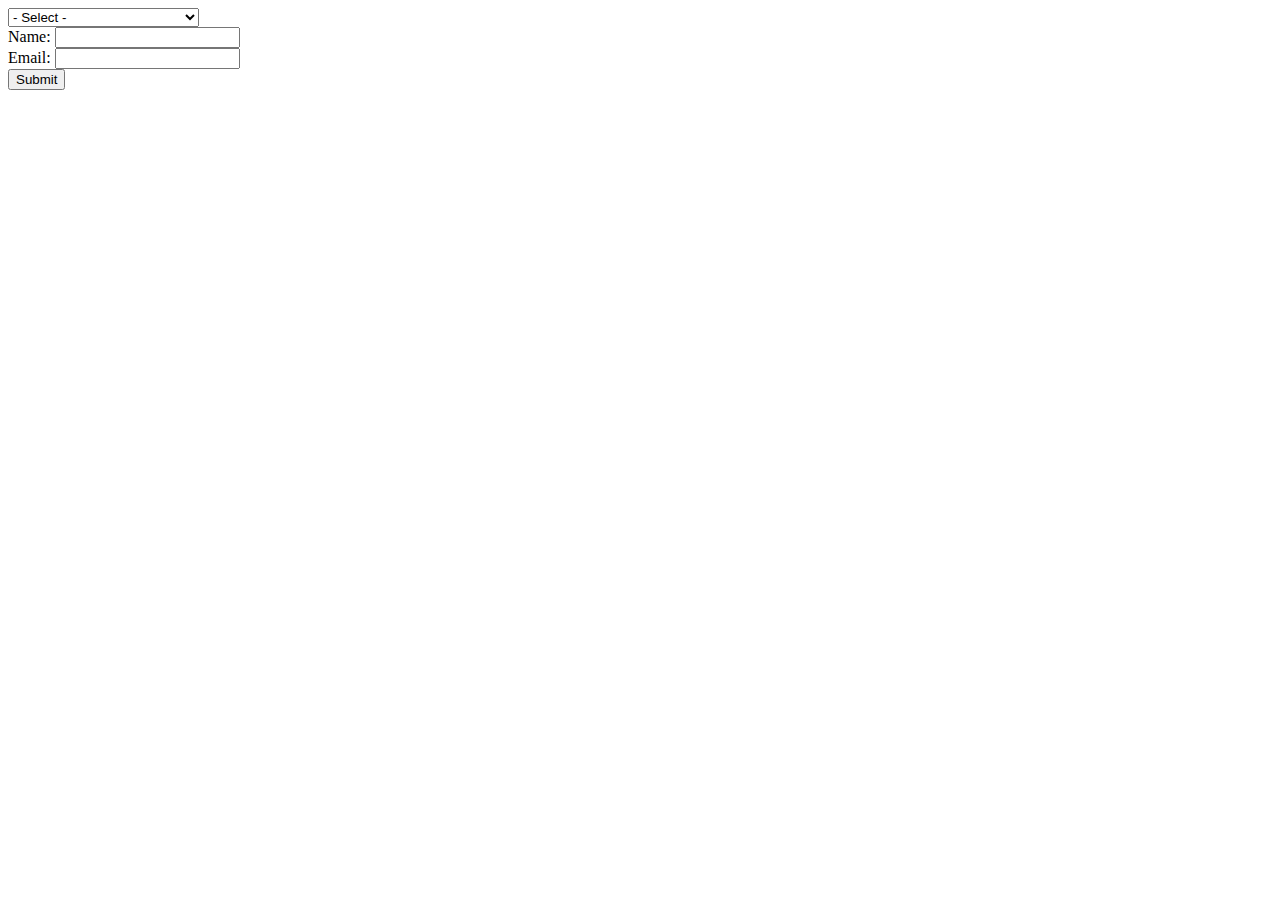
<file: JS Assignment/index.html>
<!DOCTYPE html>
<html>
  <head>
    <meta charset="utf-8">
    <title></title>
  </head>






<body onload="loadProvinces()"> <!-- run the province function -->
  <form>
    <select name="province" id="province"></select>
      </br>
      Name: <input type="text" name="txtName">
      <br/>
      Email: <input type="text" name="txtEmail" id="txtEmail">
      <br/>
      <input type ="button" name="btnSubmit" value="Submit" onclick="validateForm();">

      <script type="text/javascript" src="./js/script.js">
      </script>

  </form>





  </body>
</html>
</file>
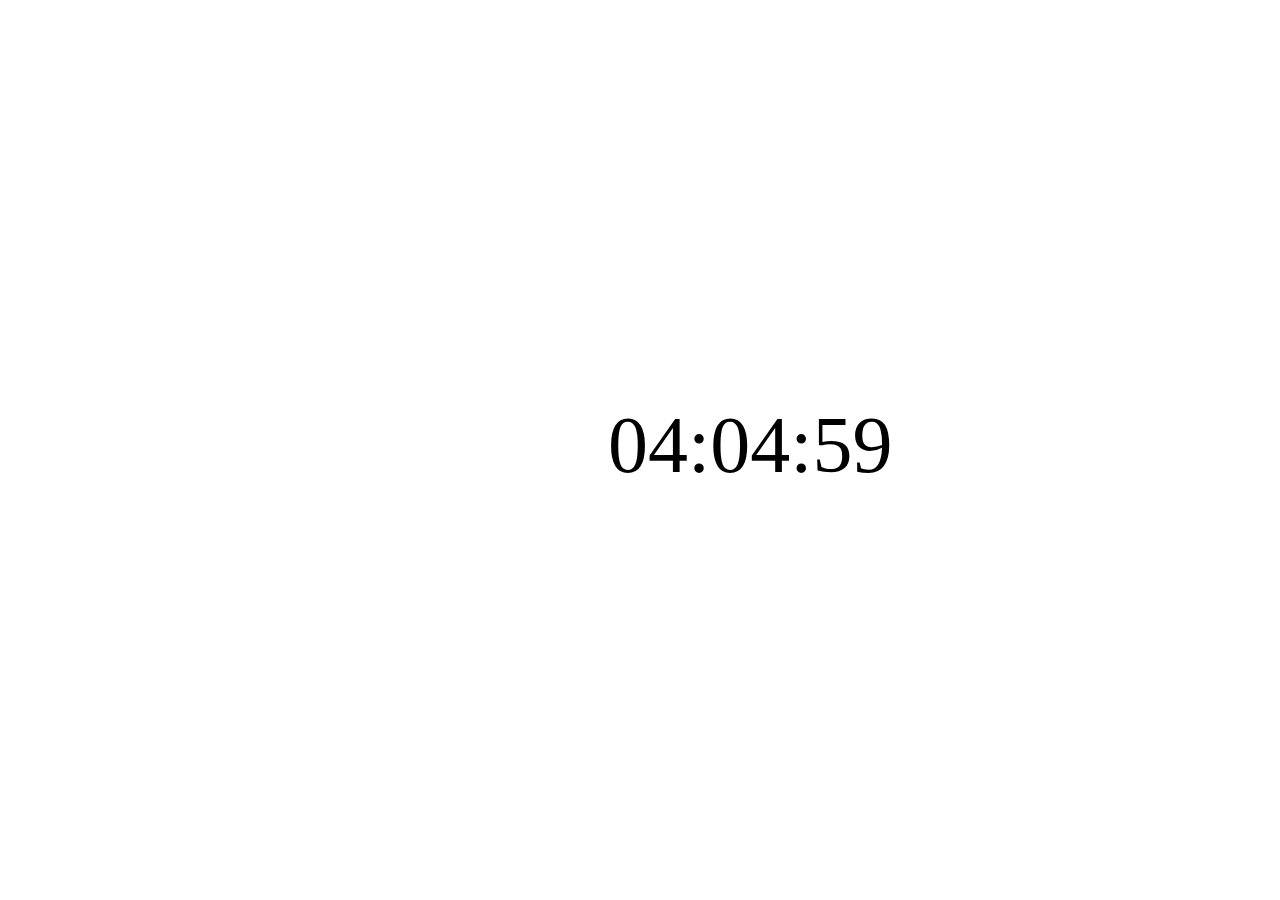
<file: simple clock/index.html>
<!DOCTYPE html>
<html>
  <head>
    <meta charset="utf-8">
    <title></title>
    <link rel="stylesheet" href="stylesheet/styles.css">
  </head>


  <body onload="showTime()">
<div id="myClock"></div>


<script src="js/script.js">
  </script>

  </body>
</html>
</file>
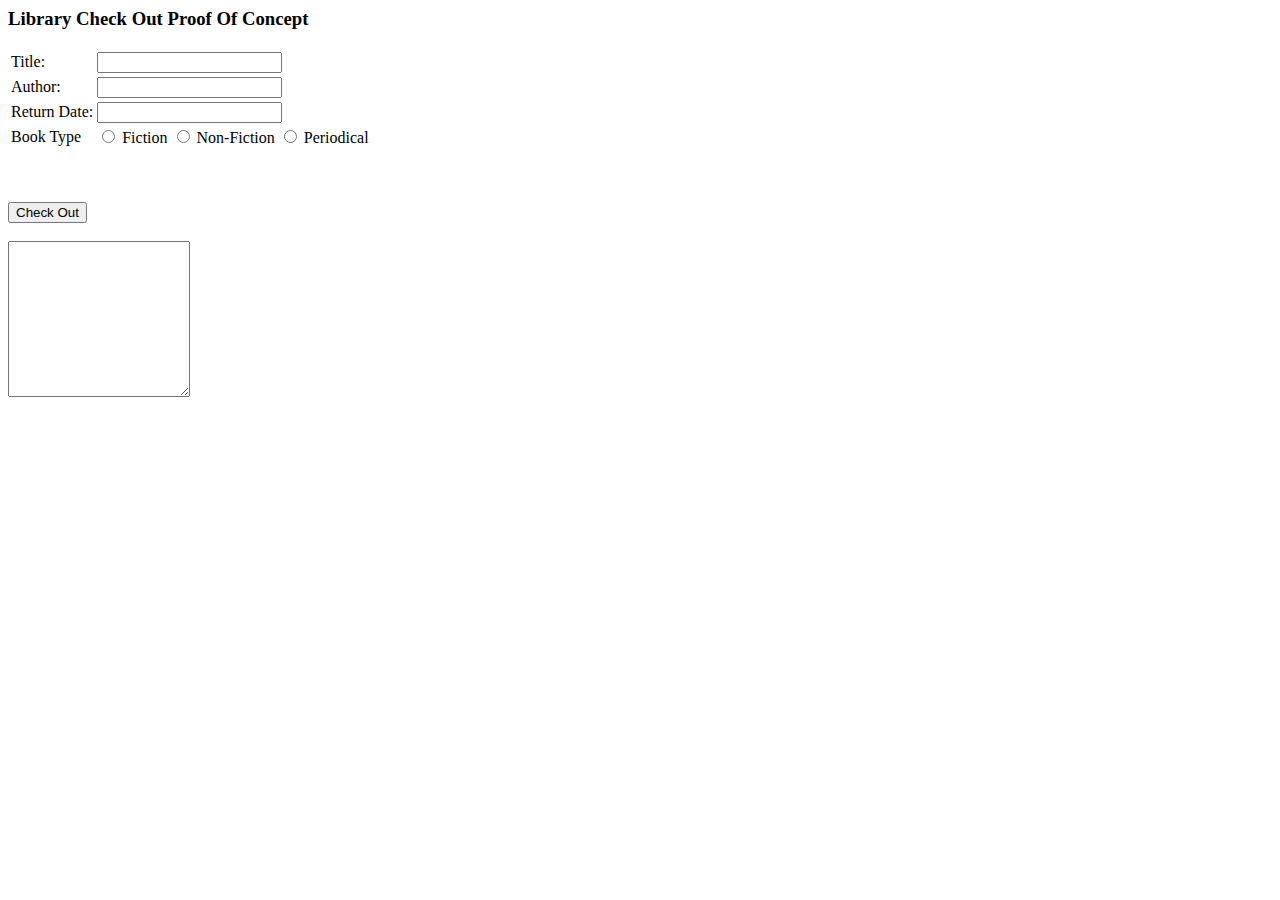
<file: libraryEmpty.html>
<html>
<!-- Nice work, Ron.  As you might have been aware your form submitted
even when validation failed.  If you had moved your init() and clearForm() class
to the end of your validate() method and ensured that all of your if statements
in your validation method returned false, you would have been home free. All the
pieces were here, and when everything is entered correctly, the form works
perfectly.  You have things nicely commented, so overall - great work.  Just a
couple of placement issues.
7/10
-->
<head>
  <script src="https://ajax.googleapis.com/ajax/libs/jquery/1.11.3/jquery.min.js"></script>

    <script>

    var returnDate = /\d\d-\d\d-\d\d\d\d/;

function results(){         //results function to hold my validate init and clearform in total.
  validate()                //ill call this in my submit html
  init()
  clearForm()
}

function clearForm(){   //cleared my form with submit. figured out i needed to reference the whole form and use "reset"
  document.getElementById("libraryForm").reset();


}


        function validate() {             //validating my title, date, and author to see if they fit criteria


            // check to see if the entered data is good (or if there
            // is any...
            if(document.getElementById("txtTitle").value==""){
              alert("please enter a title");
              document.getElementById('txtTitle').focus();

            }
            if(document.getElementById('txtTitle').value.length>=70){
                alert("Please ensure the title of this book is less then 70 characters");
                document.getElementById('txtTitle').focus();
                return false;

            }
            if(document.getElementById("txtAuthor").value==""){
              alert("please enter Author name");
              document.getElementById('txtAuthor').focus();

            }

            if(document.getElementById("txtDate").value==""){
              alert("please enter a return date");
              document.getElementById('txtDate').focus();

            }

            if(!returnDate.test(document.getElementById('txtDate').value)){
                alert("Please enter a valid return date with the format 12-12-1234");
                document.getElementById('txtDate').focus();
                return false;
            }


            if(!getCheckedValue("btnArray1")){   // the '!' (bang) says 'make true = false'
                // if that validation fails...
                document.getElementById("btnFiction").focus();        //throwing focus back onto my radio button if nothing is checked
                alert("please select a genre");
                return false;  // stop the submit of the form
            }

            function getCheckedValue(elementName){       //looping through my radio buttons to see if something has been checked.
                // has something/some value been selected??
                // created a variable to hold true or false if some has been selected
                var selected = false;

                var btnArray = document.getElementsByName(elementName);


                for(index=0;index<btnArray.length;index++){

                    if(btnArray[index].checked){

                        selected = true;
                    }
                }
                return selected;
}
            }

              function init() {    //this is what i want to show in my textArea.


                $(document).ready(function(){

                  document.getElementById("output").value = "Author:" + document.getElementById('txtAuthor').value + "     " + "Title:" + document.getElementById('txtTitle').value
                 + "           " + "Date:" + document.getElementById('txtDate').value + "        " + "Genre:" + ($('input[type=radio]:checked').val());

               })
                        //use jquery to grab radio button element value
}



    </script>
</head>

<body>
    <h3>Library Check Out Proof Of Concept</h3>
    <form id="libraryForm">
        <table>
            <tr>
                <td>Title:</td>
                <td>
                    <input name="txtTitle" id="txtTitle" name="txtTitle" />
                </td>
            </tr>
            <tr>
                <td>Author:</td>
                <td>
                    <input name="txtAuthor" id="txtAuthor" name="txtAuthor" />
                </td>
            </tr>
            <tr>
                <td>Return Date:</td>
                <td>
                    <input name="txtDate" id="txtDate" name="txtDate" />
                </td>
            </tr>

            <tr>
                <td>Book Type</td>
                <td>
                    <input type="radio" name="btnArray1" id="btnFiction" value="Fiction" />
                    <label for="btnFiction">Fiction</label>
                    <input type="radio" name="btnArray1" id="btnNonFiction" value="Non-Fiction" />
                    <label for="btnNonFiction">Non-Fiction</label>
                    <input type="radio" name="btnArray1" id="btnPeriodical" value="Periodical" />
                    <label for="btnPeriodical">Periodical</label>

                </td>
            </tr>
        </table>
        <br/>
        <br/>
    </form>
    <button onclick ="results()">Check Out</button>
    <br/>
    <br/>
    <textarea name="txtOutput" id="output" rows="10" columns="200">
    </textarea>
</body>

</html>
</file>
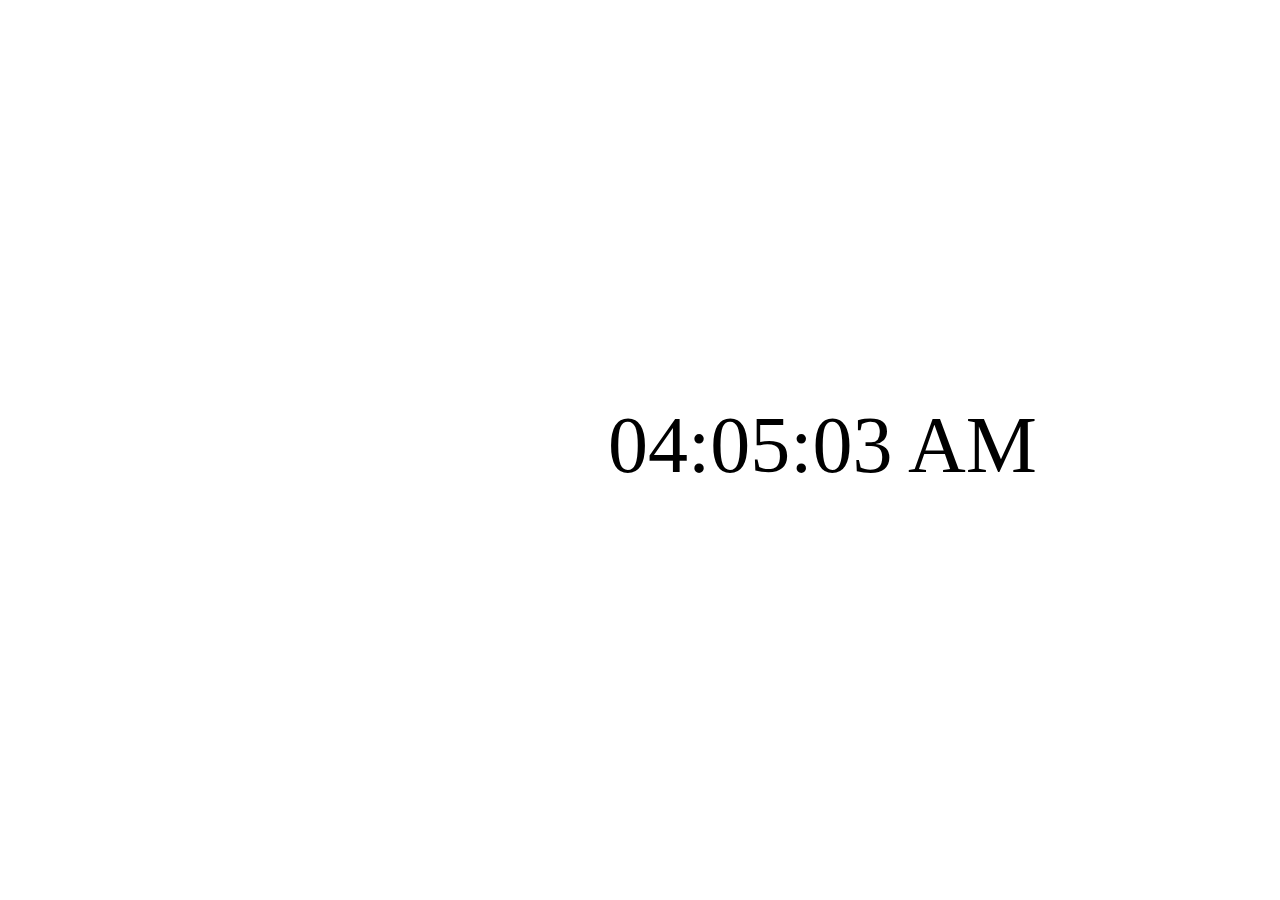
<file: simple clock/index0.html>
<!DOCTYPE html>
<html>
  <head>
    <meta charset="utf-8">
    <title></title>
    <link rel="stylesheet" href="stylesheet/styles.css">
  </head>


  <body onload="showTime()">
<div id="myClock"></div>


<script src="js/scriptwo.js">
  </script>

  </body>
</html>
</file>
<file: simple clock/stylesheet/styles.css>
#myClock{
  margin-left: 600px;
  font-size: 80px;
  margin-top: 400px;

}

.style{
  background-color: red;
}
</file>
